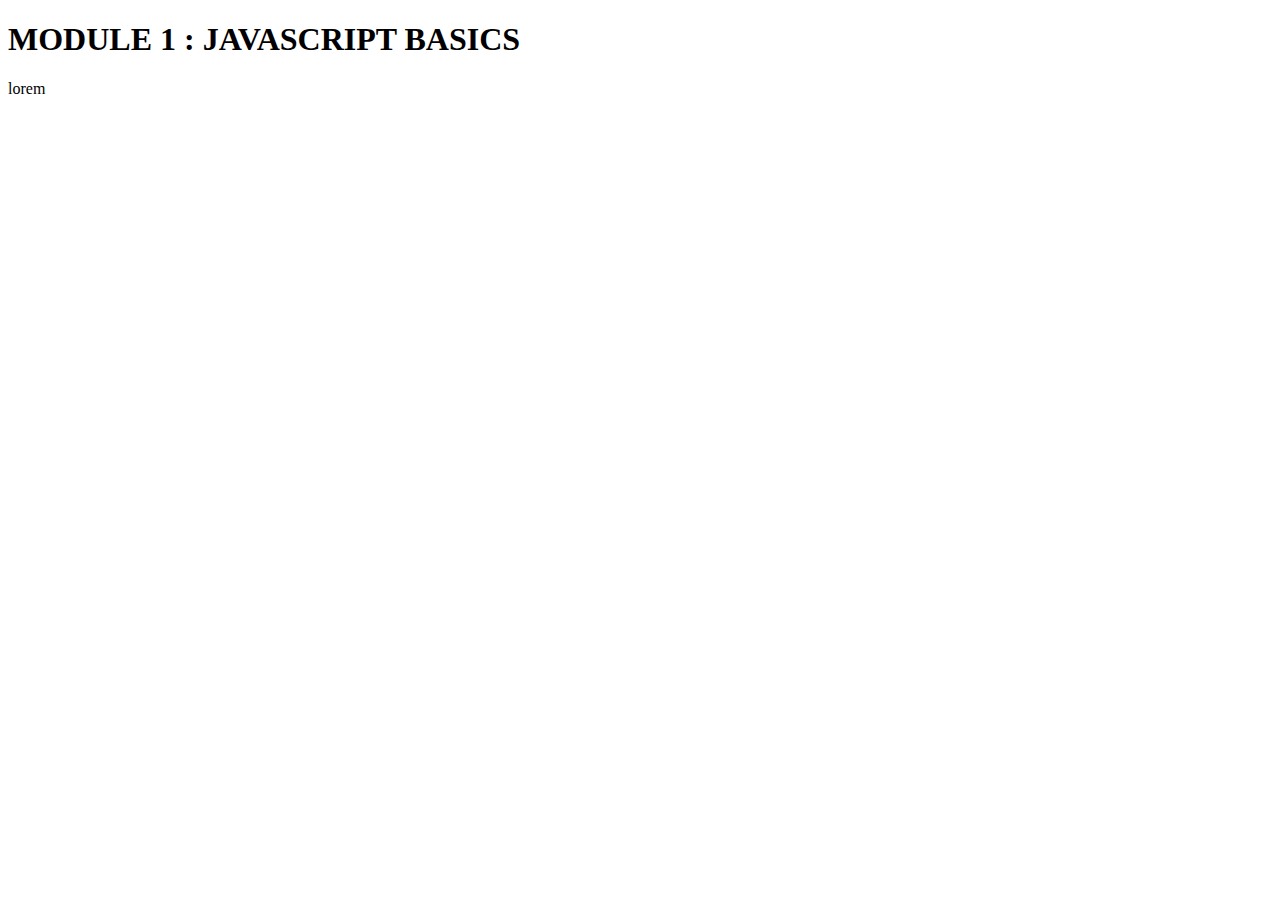
<file: COURSES_MODULES_01_BASICS/index.html>
<!doctype html>
<html lang="en">
<head >
    <meta charset="UTF-8">
    <meta
            name="viewport"
            content="width=device-width, user-scalable=no, initial-scale=1.0, maximum-scale=1.0, minimum-scale=1.0"
    >
    <meta
            http-equiv="X-UA-Compatible"
            content="ie=edge"
    >
    <title >Document</title >
</head >
<body >
<h1>MODULE 1 : JAVASCRIPT BASICS</h1>
<p id="someText">lorem</p >

<script>
 /* **************************************** //
                JSON in JS
// **************************************** */
let students=`[
    {
        "name" : "usher",
        "age"   : 37,
        "height": 174
    },
    {
        "name" : "kadio",
        "age"   : 45,
        "height": 170
    }
]`
console.log (JSON.parse(students));
console.log (JSON.parse(students)[0]);
console.log (JSON.parse(students)[1].age);
</script>
<script src="home.js"></script >
</body >
</html >
</file>
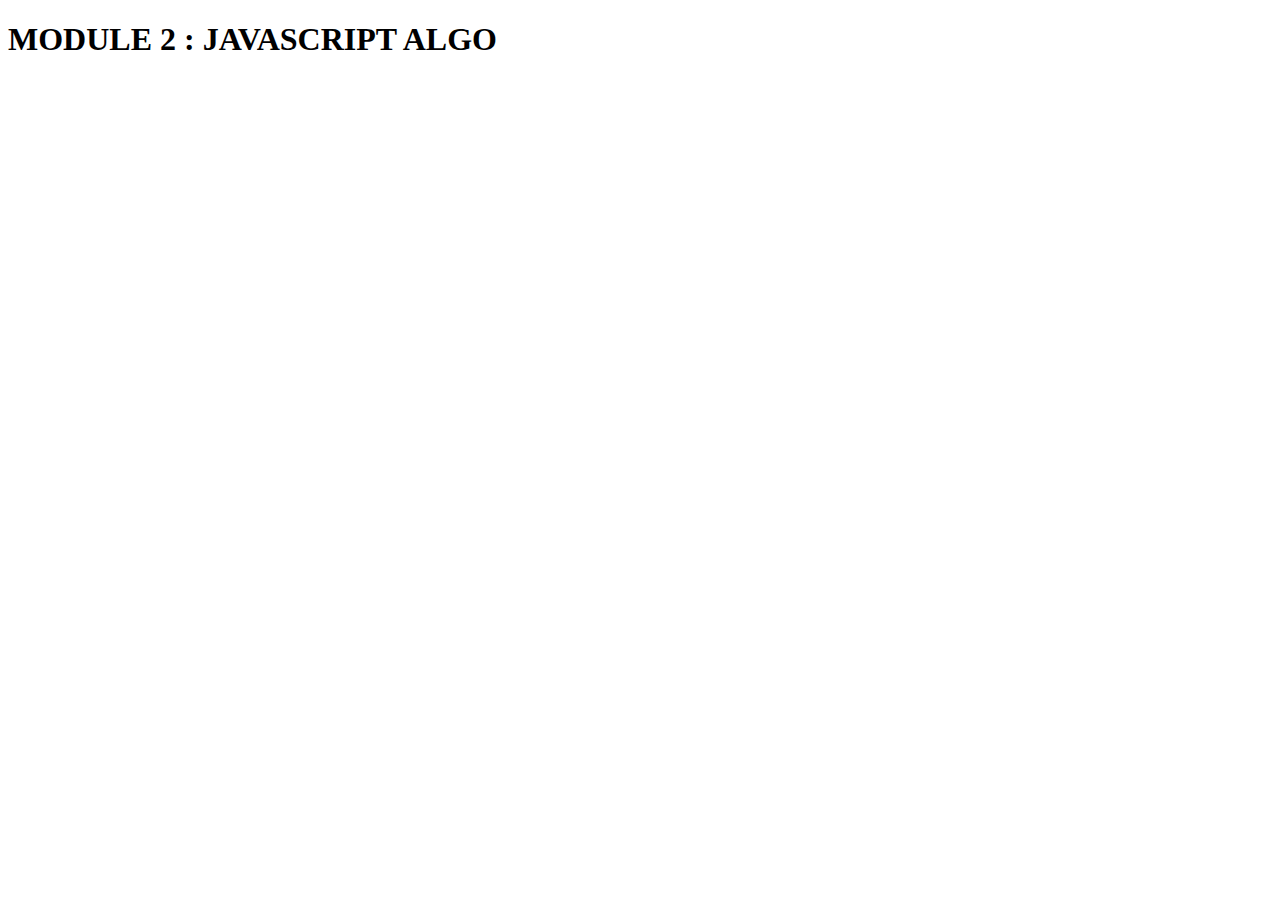
<file: COURSES_MODULES_02_ALGO/index.html>
<!DOCTYPE html>
<html lang="en">
<head >
    <meta charset="UTF-8">
    <title >JAVASCRIPT ALGO</title >
</head >
<body >
<h1 >MODULE 2 : JAVASCRIPT ALGO</h1 >

<script src="01_add_numbers.js"></script >
<script src="02_convert_mn_sec.js"></script >
<script src="03_convert_age_sec.js"></script >
<script src="04_first_item_array.js"></script >
<script src="05_bad_good_moovies.js"></script >
<script src="06_check_string_empty.js"></script >
<script src="07_find_array_min_and_max.js"></script >
<script src="08_sort_by_biggest_numbers.js"></script >
</body >
</html >
</file>
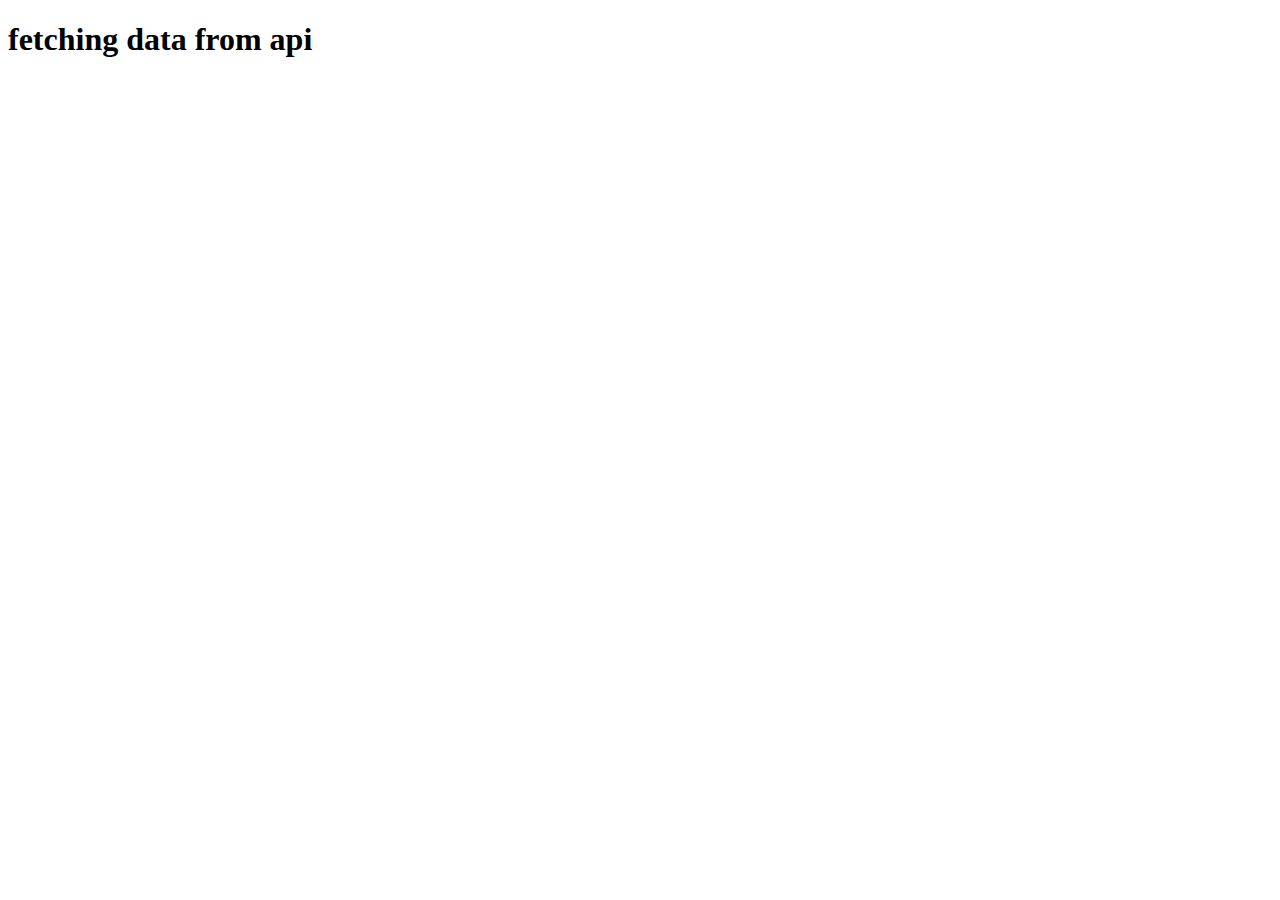
<file: COURSES_MODULES_04_ADVANCED_JS/index.html>
<!DOCTYPE html>
<html lang="en">
<head >
    <meta charset="UTF-8">
    <title >Fetch data from api</title >
</head >
<body >
<h1>fetching data from api</h1>
<script src="07_fetching_data_from_api_AJAX.js"></script >
</body >
</html >
</file>
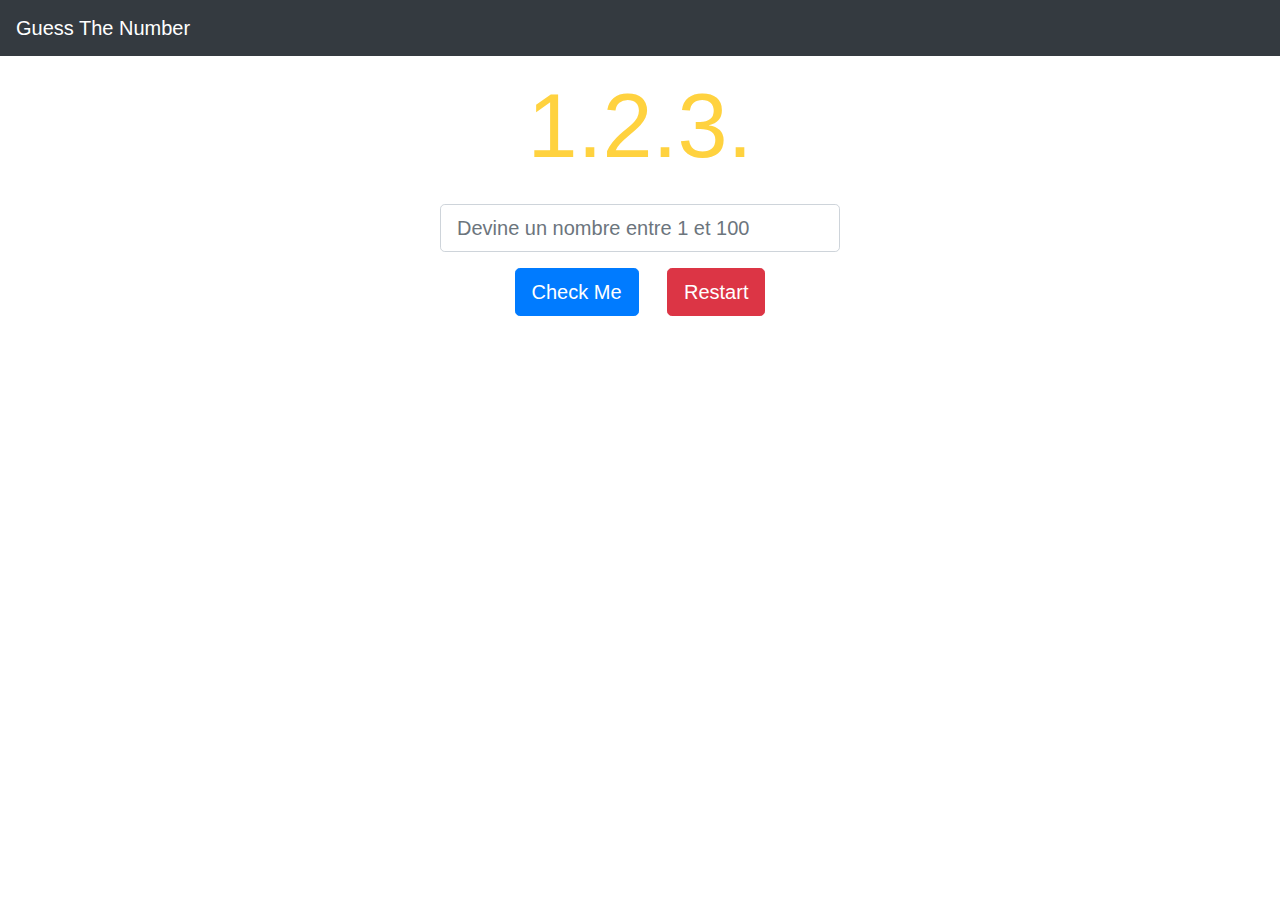
<file: TP/01_GUESS_NUMBER/index.html>
<!DOCTYPE html>
<html >
<head >
    <title >Guess The Number</title >
    <link
            rel="stylesheet"
            href="https://stackpath.bootstrapcdn.com/bootstrap/4.3.1/css/bootstrap.min.css"
            integrity="sha384-ggOyR0iXCbMQv3Xipma34MD+dH/1fQ784/j6cY/iJTQUOhcWr7x9JvoRxT2MZw1T"
            crossorigin="anonymous"
    >
    <link rel="stylesheet" type="text/css" href="style.css">
    <script src="script.js"></script >
</head >
<body class="text-center">
<nav class="navbar navbar-dark bg-dark">
    <!-- Navbar content -->
    <a class="navbar-brand" href="#">Guess The Number</a >
</nav >
<main >
    <h1 class="banner p-3">1.2.3.</h1 >
    <div class="form-group ">
        <input
                id="number-guess"
                class="form-control form-control-lg"
                type="number"
                placeholder="Devine un nombre entre 1 et 100"
        >
    </div >
    <div id="result">
        <!-- This is where the result will be-->
    </div >
    <button
            type="button" id="number-submit"
            class="btn btn-lg btn-primary mr-4"
    >Check Me
    </button >
    <button
            type="button" id="restart-game"
            class="btn btn-lg btn-danger"
    >Restart
    </button >
    <div id="history">
        <!-- This is where the guess history will be-->
    </div >
</main >
<script src="script.js"></script >
</body >
</html >
</file>
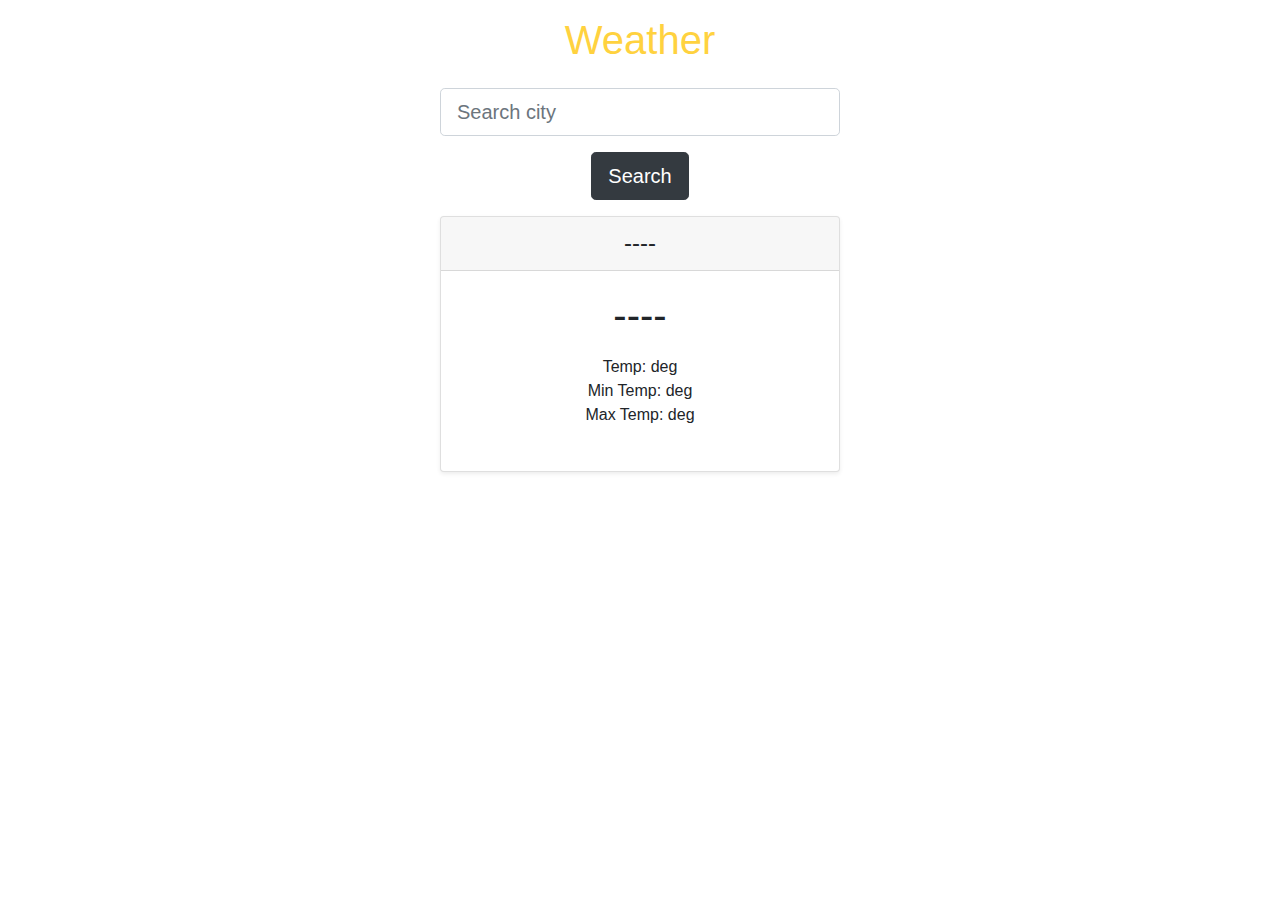
<file: TP/04_weather_app_API/index.html>
<!DOCTYPE html>
<html >
<head >
    <title >Weather App</title >
    <link
            rel="stylesheet"
            href="https://stackpath.bootstrapcdn.com/bootstrap/4.3.1/css/bootstrap.min.css"
            integrity="sha384-ggOyR0iXCbMQv3Xipma34MD+dH/1fQ784/j6cY/iJTQUOhcWr7x9JvoRxT2MZw1T"
            crossorigin="anonymous"
    >
    <link rel="stylesheet" type="text/css" href="style.css">
    <script src="script.js"></script >
</head >
<body class="text-center">
<main >
    <h1 class="banner p-3">Weather</h1 >
    <div class="form-group">
        <input
                id="city-input"
                class="form-control form-control-lg"
                type="text" placeholder="Search city"
        >
    </div >
    <button
            type="button" onclick="searchCity()"
            class="btn btn-lg btn-dark"
    >Search
    </button >
    <div id="weather-output" class="mt-3">
        <div class="card-deck mb-3 text-center">
            <div class="card mb-4 shadow-sm">
                <div class="card-header">
                    <h4
                            id="city-name"
                            class="my-0 font-weight-normal"
                    >----</h4 >
                </div >
                <div class="card-body">
                    <h1
                            id="weather-type"
                            class="card-title"
                    >----</h1 >
                    <ul class="list-unstyled mt-3 mb-4">
                        <li >Temp: <span id="temp"></span
                        > deg
                        </li >
                        <li >Min Temp: <span
                          id="min-temp"></span > deg
                        </li >
                        <li >Max Temp: <span
                          id="max-temp"></span > deg
                        </li >
                    </ul >
                </div >
            </div >
        </div >
    </div >
</main >
</body >
</html >
</file>
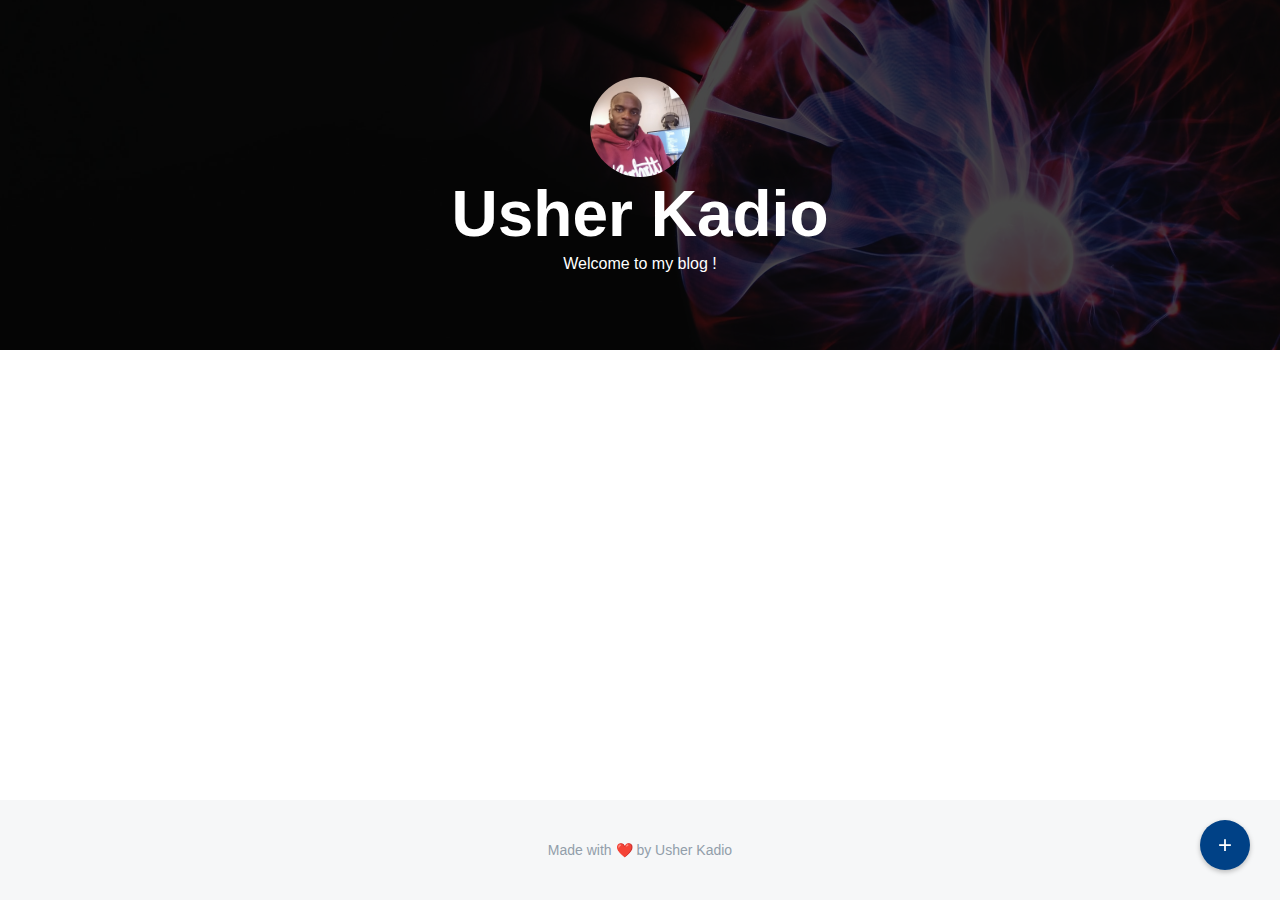
<file: TP/06_build_blog_js_and_nodeJS/index.html>
<!DOCTYPE html>
<html lang="en">
<head >
   <meta charset="utf-8">
   <meta http-equiv="X-UA-Compatible" content="IE=edge">
   <title >My Blog</title >
   <meta name="description" content="">
   <meta
       name="viewport"
       content="width=device-width, initial-scale=1"
   >
   <link rel="stylesheet" href="style/style.css">
</head >
<body class="home-page">
<div class="add-post">
   <a href="new-post.html">
      <div class="nav-button new-post-button">+</div >
   </a >
</div >
<header >
   <div class="profile-image"></div >
   <div class="profile-name">Usher Kadio</div >
   <div class="profile-description">Welcome to my
                                    blog !
   </div >
</header >
<main class="main">
   <div class="main-container blog-posts">
      <!--      <div class="post">-->
      <!--         <div class="post-image">-->
      <!--         </div >-->
      <!--         <div class="post-content">-->
      <!--            <div class="post-content_date">-->
      <!--               Dimanche, 6 septembre 2020-->
      <!--            </div >-->
      <!--            <div class="post-content_title">-->
      <!--               <h4 >My post Title</h4 >-->
      <!--            </div >-->
      <!--            <div class="post-content_text">-->
      <!--               Lorem ipsum dolor sit amet, consectetur-->
      <!--               adipisicing elit. Accusantium, adipisci amet-->
      <!--               Lorem ipsum dolor sit amet, consectetur-->
      <!--               adipisicing elit. Ad aperiam eaque fugit nam-->
      <!--               ullam veniam?loremé'-->
      <!--               Lorem ipsum dolor sit amet, consectetur-->
      <!--               adipisicing elit. Aliquid aut consectetur-->
      <!--               consequatur culpa dicta dolorem, doloremque,-->
      <!--               explicabo ipsa itaque neque numquam obcaecati-->
      <!--               perspiciatis voluptas voluptate.-->
      <!--            </div >-->
      <!--         </div >-->
      <!--      </div >-->


   </div >

</main >
<footer >
   <p >Made with ❤️ by Usher Kadio</p >
</footer >

<script src="js/index.js"></script >
</body >
</html >
</file>
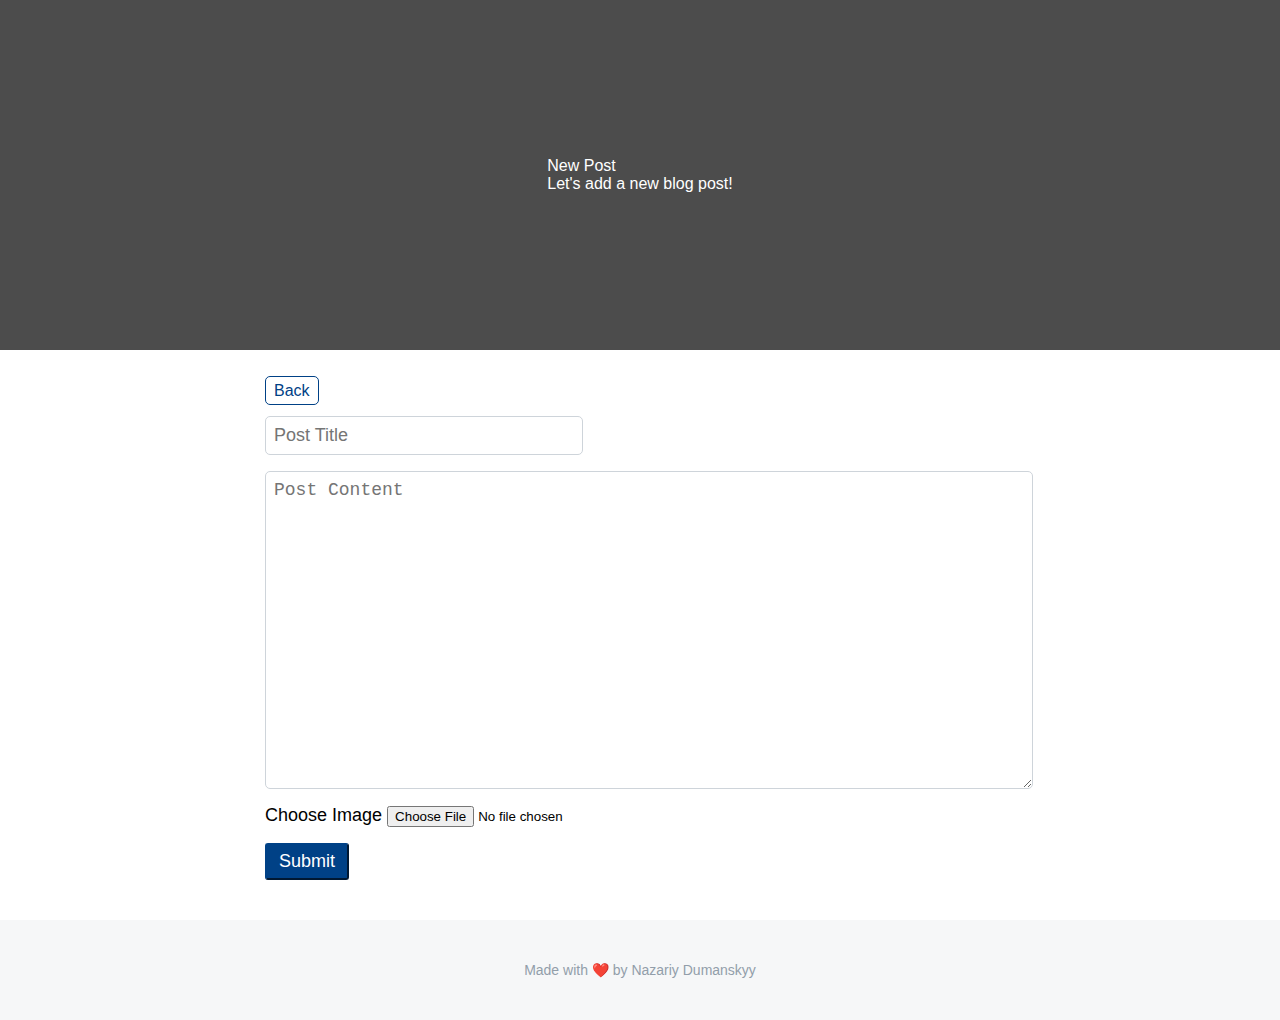
<file: TP/06_build_blog_js_and_nodeJS/new-post.html>
<!DOCTYPE html>
<html>
    <head>
        <meta charset="utf-8">
        <meta http-equiv="X-UA-Compatible" content="IE=edge">
        <title>New Post</title>
        <meta name="description" content="">
        <meta name="viewport" content="width=device-width, initial-scale=1">
        <link rel="stylesheet" href="style/style.css">
        <link rel="stylesheet" href="style/new-post.css">
    </head>
    <body>
        <div class="container new-post-page">
            <header>
                <div class="header-container">
                    <div class="header-blog-text">
                        <div class="title">New Post</div>
                        <div class="subtext">
                            Let's add a new blog post!
                        </div>
                    </div>
                </div>
            </header>
            <div class="main">
                <div class="main-container">
                    <div class="navigation">
                        <a href="index.html">Back</a>
                    </div>
                    <div class="form-container">
                        <form>
                            <input id="form-post-title" type="text" name="post-title" placeholder="Post Title"/>
                            <textarea id="form-post-content" name="post-content" placeholder="Post Content"></textarea>
                            <div>
                                <label>Choose Image</label>
                                <input type="file" name="post-image" accept="image/*">
                            </div>
                            <button id="form-post-submit" type="button" onclick="submitNewPost()">Submit</button>
                        </form>
                    </div>
                </div>
            </div>
            <footer>
                <p>Made with ❤️ by Nazariy Dumanskyy</p>
            </footer>
        </div>
        <script src="js/new-post.js"></script>
    </body>
</html>
</file>
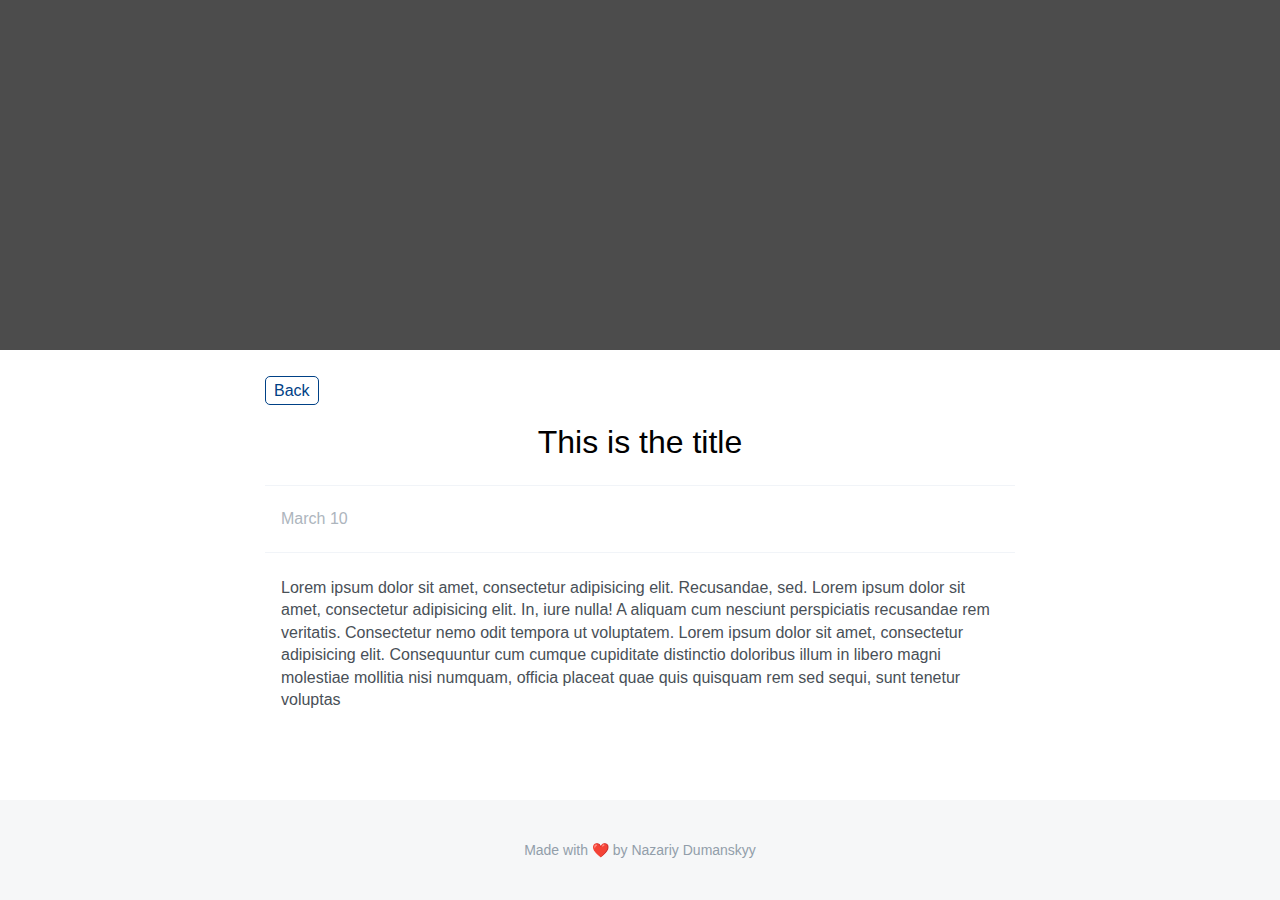
<file: TP/06_build_blog_js_and_nodeJS/post.html>
<!DOCTYPE html>
<html >
<head >
   <meta charset="utf-8">
   <meta http-equiv="X-UA-Compatible" content="IE=edge">
   <title >Post</title >
   <meta name="description" content="">
   <meta
       name="viewport"
       content="width=device-width, initial-scale=1"
   >
   <link rel="stylesheet" href="style/style.css">
   <link rel="stylesheet" href="style/post.css">
</head >
<body >
<div class="container">
   <header >
   </header >
   <div class="main">
      <div class="main-container">
         <div class="navigation">
            <a href="index.html">Back</a >
         </div >
         <div class="post-container">
            <div id="individual-post-title">
               This is the title
            </div >
            <div id="individual-post-date">
               March 10
            </div >
            <div id="individual-post-content">
               Lorem ipsum dolor sit amet, consectetur
               adipisicing elit. Recusandae, sed. Lorem
               ipsum dolor sit amet, consectetur adipisicing
               elit. In, iure nulla! A aliquam cum nesciunt
               perspiciatis recusandae rem veritatis.
               Consectetur nemo odit tempora ut
               voluptatem. Lorem ipsum dolor sit amet,
               consectetur adipisicing elit. Consequuntur
               cum cumque cupiditate distinctio doloribus
               illum in libero magni molestiae mollitia nisi
               numquam, officia placeat quae quis quisquam
               rem sed sequi, sunt tenetur voluptas

            </div >


         </div >
         <!-- TODO: Add div class "navigation" to link back to home page HINT: make it a link -->
         <!-- TODO: Stylize navigation in style.css -->
         <!-- TODO: Add all divs for post title, post, date, post content based on ids in post.css   -->
      </div >
   </div >
   <footer >
      <p >Made with ❤️ by Nazariy Dumanskyy</p >
   </footer >
</div >
<script src="js/post.js" async defer></script >
</body >
</html >
</file>
<file: TP/01_GUESS_NUMBER/style.css>
#number-guess, #result, #history {
    max-width: 400px;
    margin: 0 auto;
}

#history {
    margin-top: 16px;
    list-style: none;
}

.banner {
    color: #FFD23F;
    font-size: 90px;
    font-family: sans-serif;
}
</file>
<file: TP/04_weather_app_API/style.css>
#city-input, #weather-output {
    max-width: 400px;
    margin: 0 auto;
}

.banner {
    color: #FFD23F;
    font-family: sans-serif;
}
</file>
<file: TP/06_build_blog_js_and_nodeJS/style/style.css>
body {
    margin: 0;
    font-family: Arial, Helvetica, sans-serif;
    height: 100vh;
    display: flex;
    flex-direction: column;
}

.post-link {
    text-decoration: none;
}

/* HOME PAGE HEADER */
header {
    min-height: 350px;
    color: #fff;
    display: flex;
    flex-direction: column;
    justify-content: center;
    align-items: center;
    background-size: cover;
    background-position: center center;
    position: relative;
}
.home-page header {
    background-image: url(../assets/banner.jpeg);

}
header > * {
    z-index: 1;
}

header::before {
    content: "";
    position: absolute;
    top: 0;
    bottom: 0;
    left: 0;
    right: 0;
    background-color: rgba(0, 0, 0, 0.7);
}

.profile-image {
    width: 100px;
    height: 100px;
    background-color: #fff;
    border-radius: 50%;
    background-image: url(../assets/my-pic.jpg);
    background-size: cover;
}

.profile-name {
    font-size: 4rem;
    font-weight: bold;
}

.profile-description {
    margin-top: 4px;

}

/* HOME PAGE MAIN CONTENT */
.main {
    margin-top: 32px;
    display: flex;
    justify-content: center;
    flex: 1;

}

.main-container {
    max-width: 750px;
    min-width: 600px;
    width: 100%;
    padding: 0 16px;
}

.post {
    display: flex;
    border: 1px solid #eaecee;
    border-radius: 8px;
    min-height: 200px;
    overflow: hidden;
    transition: all 0.2s ease;
    cursor: pointer;
    margin-top: 24px;
}

.post:hover {
    transform: translate3d(0, -5px, 0);
    box-shadow: 2px 8px 20px -1px rgba(0, 0, 0, 0.25);
}

a.post-link{
    text-decoration: none;
}
.post-image {
    flex-basis: 40%;
    /*background-image: url(https://picsum.photos/500/300);*/
    background-size: cover;
    background-position: center;

}

.post-content {
    flex-basis: 60%;
    padding: 24px;
}

.post-content_date {
    font-size: 12px;
    color: #adb5bd;
    font-weight: 600;
}

.post-content_title {
    font-size: 1.5rem;
    margin-top: 16px;
    color: #333;
    font-weight: 600;
}

.post-content_title h4 {
    margin: 0;
}

.post-content_text {
    margin-top: 8px;
    color: #495057;
    font-weight: 400;
    line-height: 1.4;
    max-height: 65px;
    overflow: hidden;
}

/* ADD POST BUTTON*/
.nav-button.new-post-button {
    position: fixed;
    bottom: 30px;
    right: 30px;
    font-size: 24px;
    width: 50px;
    height: 50px;
    background-color: #004186;
    border-radius: 50%;
    color: #fff;
    display: flex;
    justify-content: center;
    align-items: center;
    box-shadow: 0 2px 5px 0 rgba(0, 0, 0, 0.25);
    transition: all 0.25s ease;
}

.nav-button.new-post-button:hover {
    background-color: #002349;
}

/* HOME PAGE FOOTER */
footer {
    min-height: 100px;
    background-color: #eaecee70;
    color: #929eaa;
    display: flex;
    justify-content: center;
    align-items: center;
    margin-top: 40px;
    font-size: 14px;

}
/* POST PAGE NAVIGATION */

.navigation a{
    text-decoration: none;
    color: #004186;
    border: 1px solid #004186;
    border-radius: 5px;
    padding: 5px 8px;
}
</file>
<file: TP/06_build_blog_js_and_nodeJS/style/new-post.css>
form > * {
    display: block;
    margin-top: 16px;
    font-size: 18px;
}

#form-post-title {
    width: 300px;
}

#form-post-title, #form-post-content {
    border: 1px solid #ced4da;
    padding: 8px;
    border-radius: 5px;
    color: #495057;
}

#form-post-content {
    width: 100%;
    min-width: 100%;
    max-width: 100%;
    min-height: 300px;
}

#form-post-submit {
    background-color: #004186;
    border-color: #004186;
    color: white;
    padding: .375rem .75rem;
    border-radius: 3px;
    cursor: pointer;
    transition: all 0.2s ease-in-out;
}

#form-post-submit:hover {
    background-color: #002349;
}
</file>
<file: TP/06_build_blog_js_and_nodeJS/style/post.css>
/* ADD styling for all of the divs in post.html to match  */
.container {
    display: flex;
    flex-direction: column;
    height: 100vh;
}

.main {
    flex: 1;
}

#individual-post-title {
    text-align: center;
    font-size: 2rem;
    padding-top: 24px;
    padding-bottom: 24px;
}

#individual-post-date {
    border-top: 1px solid #f1f4f8;
    border-bottom: 1px solid #f1f4f8;
    padding-top: 24px;
    padding-bottom: 24px;
    padding-left: 16px;
    color: #adb5bd;
}

#individual-post-content {
    padding-top: 24px;
    padding-left: 16px;
    padding-right: 16px;
    color: #495057;
    line-height: 1.4;
}
</file>
